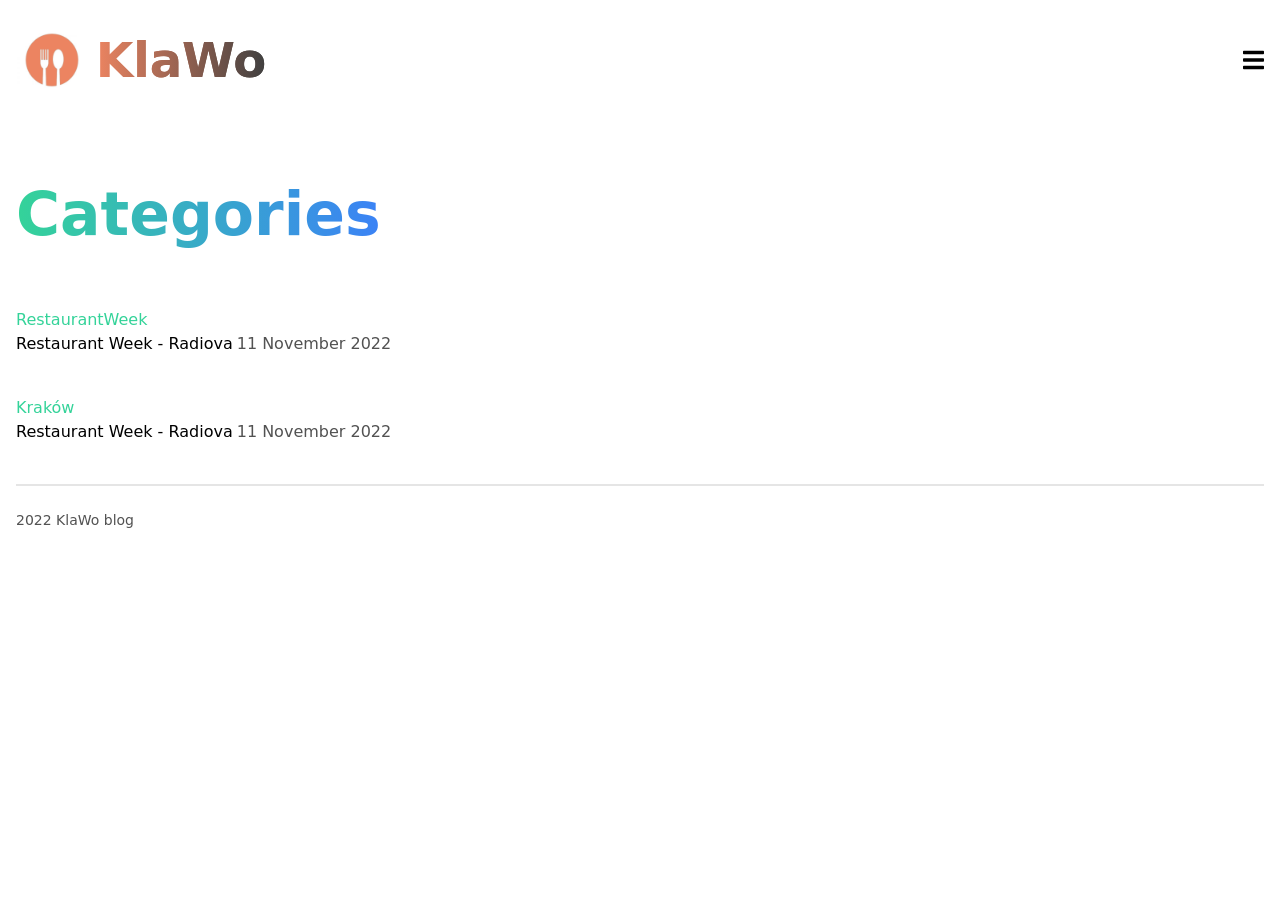
<file: categories/index.html>
<!DOCTYPE html>
<html lang="en">
  <head>
    <meta charset="utf-8">
    <meta content="ie=edge" http-equiv="x-ua-compatible">
    <meta content="width=device-width, initial-scale=1" name="viewport">

    <title>
  
    Categories
    -
    KlaWo Blog
  
</title>



<meta property="og:title" content="Categories"/>

<meta content="website" property="og:type"/>
<meta property="og:url" content="/categories/"/>

  <meta property="og:image" content="https://www.zerostatic.io/theme/jekyll-atlantic/jekyll-atlantic-screenshot.png"/>


<meta content="summary" name="twitter:card"/>
<meta name="twitter:site" content="@zerostaticio"/>

<meta name="twitter:creator" content="@zerostaticio"/>


    <link rel="icon" href="/favicon.png">
    <link href="/assets/css/style.css" rel="stylesheet">
  </head>
  <body class="page ">
    <div id="menu-container"
  class=" bg-blue-600 h-screen w-screen fixed z-50 p-8 flex-col items-center justify-around bg-gradient-to-b from-orange to-gray-700 opacity-90 overflow-hidden hidden">
  <div id="menu-close" class="top-7 right-7 absolute">
    <svg aria-hidden="true" focusable="false" class="h-6 text-white" role="img" xmlns="http://www.w3.org/2000/svg"
      viewBox="0 0 352 512">
      <path fill="currentColor"
        d="M242.72 256l100.07-100.07c12.28-12.28 12.28-32.19 0-44.48l-22.24-22.24c-12.28-12.28-32.19-12.28-44.48 0L176 189.28 75.93 89.21c-12.28-12.28-32.19-12.28-44.48 0L9.21 111.45c-12.28 12.28-12.28 32.19 0 44.48L109.28 256 9.21 356.07c-12.28 12.28-12.28 32.19 0 44.48l22.24 22.24c12.28 12.28 32.2 12.28 44.48 0L176 322.72l100.07 100.07c12.28 12.28 32.2 12.28 44.48 0l22.24-22.24c12.28-12.28 12.28-32.19 0-44.48L242.72 256z">
      </path>
    </svg>
  </div>
  <div class="flex flex-col text-center text-white text-2xl font-bold">
    
    <a class="py-2" href="/">Home</a>
    
    <a class="py-2" href="/blog/">Blog</a>
    
    <a class="py-2" href="/about/">About</a>
    
  </div>
</div>
    <div class="container mx-auto px-6 md:px-4">
      <header class="flex items-center justify-between py-6">
  <div class="logo hidden md:block">
  <a class="flex items-center hover:opacity-70 transition duration-300 ease-in-out" href="">
    
    <img class="mr-2" height="72px" width="72px"
      alt="KlaWo Blog Logo" src="/assets/images/logo/logo.jpg" />
    
    
    <h2 class="text-5xl font-sans font-semibold text-transparent bg-clip-text bg-gradient-to-r from-orange to-gray-700"><strong>KlaWo</strong></h2>
    
  </a>
</div>
<div class="logo-mobile block md:hidden">
  <a class="flex items-center hover:opacity-70 transition duration-300 ease-in-out" href="">
    
    <img height="72px" width="72px"
      alt="KlaWo Blog Logo" src="/assets/images/logo/logo.jpg" />
    
    
    <h2 class="text-2xl font-sans font-semibold"></h2>
    
  </a>
</div>
  <div class="" id="menu-trigger">
    <svg aria-hidden="true" class="text-black" data-icon="bars" data-prefix="fas" focusable="false" height="24"
      role="img" viewbox="0 0 448 512" xmlns="http://www.w3.org/2000/svg">
      <path
        d="M16 132h416c8.837 0 16-7.163 16-16V76c0-8.837-7.163-16-16-16H16C7.163 60 0 67.163 0 76v40c0 8.837 7.163 16 16 16zm0 160h416c8.837 0 16-7.163 16-16v-40c0-8.837-7.163-16-16-16H16c-8.837 0-16 7.163-16 16v40c0 8.837 7.163 16 16 16zm0 160h416c8.837 0 16-7.163 16-16v-40c0-8.837-7.163-16-16-16H16c-8.837 0-16 7.163-16 16v40c0 8.837 7.163 16 16 16z"
        fill="currentColor"></path>
    </svg>
  </div>
</header>
      <div class="py-16">
  <h1 class="w-auto text-4xl md:text-6xl font-bold font-sans leading-none lg:w-10/12">
    <span class="text-transparent bg-clip-text bg-gradient-to-r from-green-400 to-blue-500">Categories</span>
  </h1>
</div>


  
  
  <div class="mb-10">
    <h3 class="font-medium text text-green-400" id="#restaurantweek">RestaurantWeek</h3>
    
      <div class="flex flex-col md:flex-row align-center items-center w-full lg:w-10/12 mb-2">
  <span>
    <a href="/blog/2022-11-12-restaurant-week-radiova/" class="hover:text-green-500">
      <h2 class="text-1xl font-medium mr-1">Restaurant Week - Radiova</h2>
    </a>
  </span>
  <span class="text-1xl font-light mr-1 text-gray-600 ">11 November 2022</span>
</div>
    
  </div>

  
  
  <div class="mb-10">
    <h3 class="font-medium text text-green-400" id="#kraków">Kraków</h3>
    
      <div class="flex flex-col md:flex-row align-center items-center w-full lg:w-10/12 mb-2">
  <span>
    <a href="/blog/2022-11-12-restaurant-week-radiova/" class="hover:text-green-500">
      <h2 class="text-1xl font-medium mr-1">Restaurant Week - Radiova</h2>
    </a>
  </span>
  <span class="text-1xl font-light mr-1 text-gray-600 ">11 November 2022</span>
</div>
    
  </div>

      <footer class="py-6 border-t-2">
  <div class="container mx-auto">
    <div class="text-sm text-gray-600">
      <span>2022 KlaWo blog</span>
    </div>
  </div>
</footer>
    </div>
    
    
    

    <script type="text/javascript" src="/assets/js/hamburger.js"></script>
  </body>
</html>
</file>
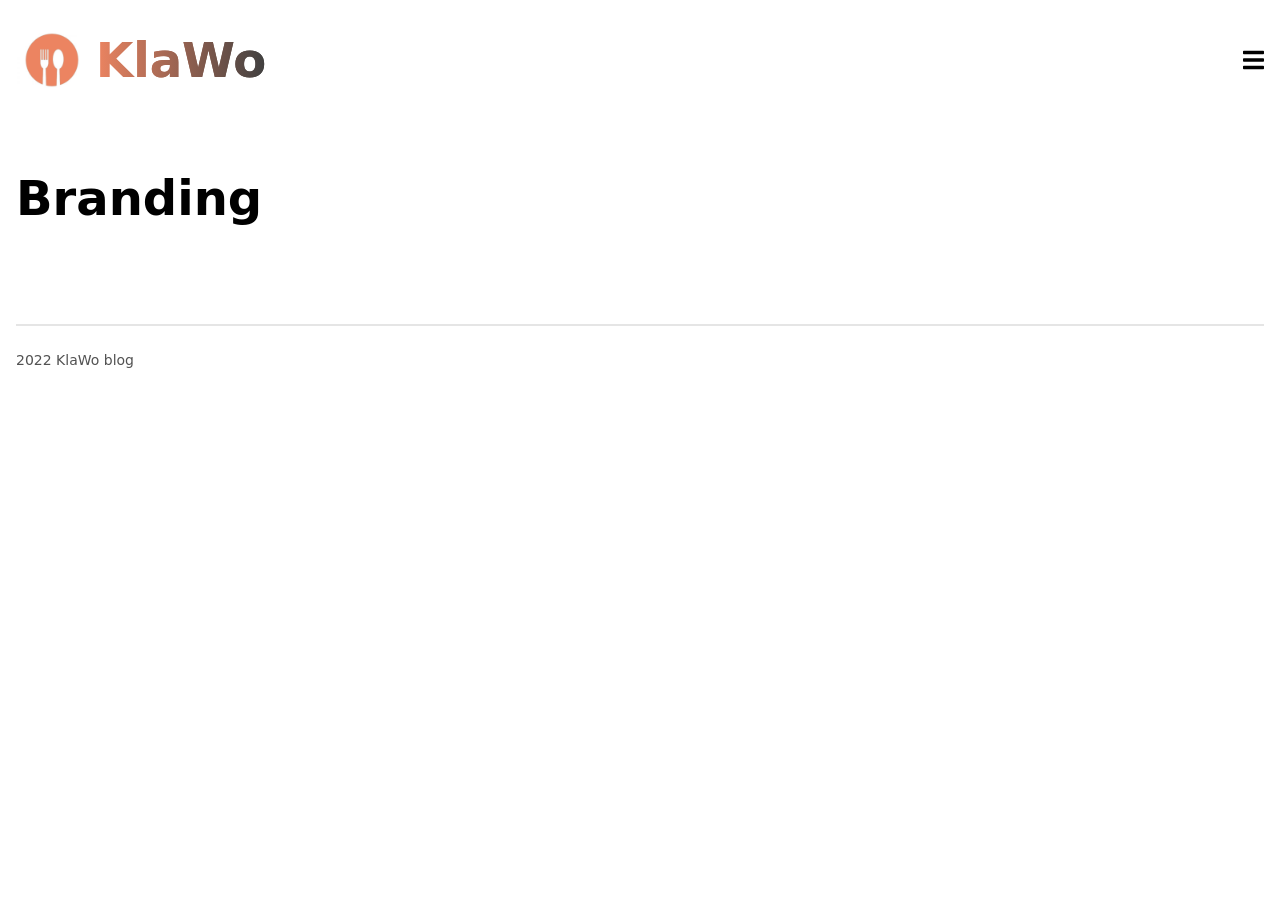
<file: category/branding/index.html>
<!DOCTYPE html>
<html lang="en">
  <head>
    <meta charset="utf-8">
    <meta content="ie=edge" http-equiv="x-ua-compatible">
    <meta content="width=device-width, initial-scale=1" name="viewport">

    <title>
  
    Branding
    -
    KlaWo Blog
  
</title>



<meta property="og:title" content="Branding"/>

<meta content="website" property="og:type"/>
<meta property="og:url" content="/category/branding/"/>

  <meta property="og:image" content="https://www.zerostatic.io/theme/jekyll-atlantic/jekyll-atlantic-screenshot.png"/>


<meta content="summary" name="twitter:card"/>
<meta name="twitter:site" content="@zerostaticio"/>

<meta name="twitter:creator" content="@zerostaticio"/>


    <link rel="icon" href="/favicon.png">
    <link href="/assets/css/style.css" rel="stylesheet">
  </head>
  <body class="page ">
    <div id="menu-container"
  class=" bg-blue-600 h-screen w-screen fixed z-50 p-8 flex-col items-center justify-around bg-gradient-to-b from-orange to-gray-700 opacity-90 overflow-hidden hidden">
  <div id="menu-close" class="top-7 right-7 absolute">
    <svg aria-hidden="true" focusable="false" class="h-6 text-white" role="img" xmlns="http://www.w3.org/2000/svg"
      viewBox="0 0 352 512">
      <path fill="currentColor"
        d="M242.72 256l100.07-100.07c12.28-12.28 12.28-32.19 0-44.48l-22.24-22.24c-12.28-12.28-32.19-12.28-44.48 0L176 189.28 75.93 89.21c-12.28-12.28-32.19-12.28-44.48 0L9.21 111.45c-12.28 12.28-12.28 32.19 0 44.48L109.28 256 9.21 356.07c-12.28 12.28-12.28 32.19 0 44.48l22.24 22.24c12.28 12.28 32.2 12.28 44.48 0L176 322.72l100.07 100.07c12.28 12.28 32.2 12.28 44.48 0l22.24-22.24c12.28-12.28 12.28-32.19 0-44.48L242.72 256z">
      </path>
    </svg>
  </div>
  <div class="flex flex-col text-center text-white text-2xl font-bold">
    
    <a class="py-2" href="/">Home</a>
    
    <a class="py-2" href="/blog/">Blog</a>
    
    <a class="py-2" href="/about/">About</a>
    
  </div>
</div>
    <div class="container mx-auto px-6 md:px-4">
      <header class="flex items-center justify-between py-6">
  <div class="logo hidden md:block">
  <a class="flex items-center hover:opacity-70 transition duration-300 ease-in-out" href="">
    
    <img class="mr-2" height="72px" width="72px"
      alt="KlaWo Blog Logo" src="/assets/images/logo/logo.jpg" />
    
    
    <h2 class="text-5xl font-sans font-semibold text-transparent bg-clip-text bg-gradient-to-r from-orange to-gray-700"><strong>KlaWo</strong></h2>
    
  </a>
</div>
<div class="logo-mobile block md:hidden">
  <a class="flex items-center hover:opacity-70 transition duration-300 ease-in-out" href="">
    
    <img height="72px" width="72px"
      alt="KlaWo Blog Logo" src="/assets/images/logo/logo.jpg" />
    
    
    <h2 class="text-2xl font-sans font-semibold"></h2>
    
  </a>
</div>
  <div class="" id="menu-trigger">
    <svg aria-hidden="true" class="text-black" data-icon="bars" data-prefix="fas" focusable="false" height="24"
      role="img" viewbox="0 0 448 512" xmlns="http://www.w3.org/2000/svg">
      <path
        d="M16 132h416c8.837 0 16-7.163 16-16V76c0-8.837-7.163-16-16-16H16C7.163 60 0 67.163 0 76v40c0 8.837 7.163 16 16 16zm0 160h416c8.837 0 16-7.163 16-16v-40c0-8.837-7.163-16-16-16H16c-8.837 0-16 7.163-16 16v40c0 8.837 7.163 16 16 16zm0 160h416c8.837 0 16-7.163 16-16v-40c0-8.837-7.163-16-16-16H16c-8.837 0-16 7.163-16 16v40c0 8.837 7.163 16 16 16z"
        fill="currentColor"></path>
    </svg>
  </div>
</header>
      




<div class="py-6 md:py-12 lg:w-10/12 ">
  
  <h1 class="heading text-4xl md:text-5xl font-bold font-sans md:leading-tight">
    Branding
  </h1>
  
</div>

<main class="pb-6 md:pb-12">
  
  
</main>
      <footer class="py-6 border-t-2">
  <div class="container mx-auto">
    <div class="text-sm text-gray-600">
      <span>2022 KlaWo blog</span>
    </div>
  </div>
</footer>
    </div>
    
    
    

    <script type="text/javascript" src="/assets/js/hamburger.js"></script>
  </body>
</html>
</file>
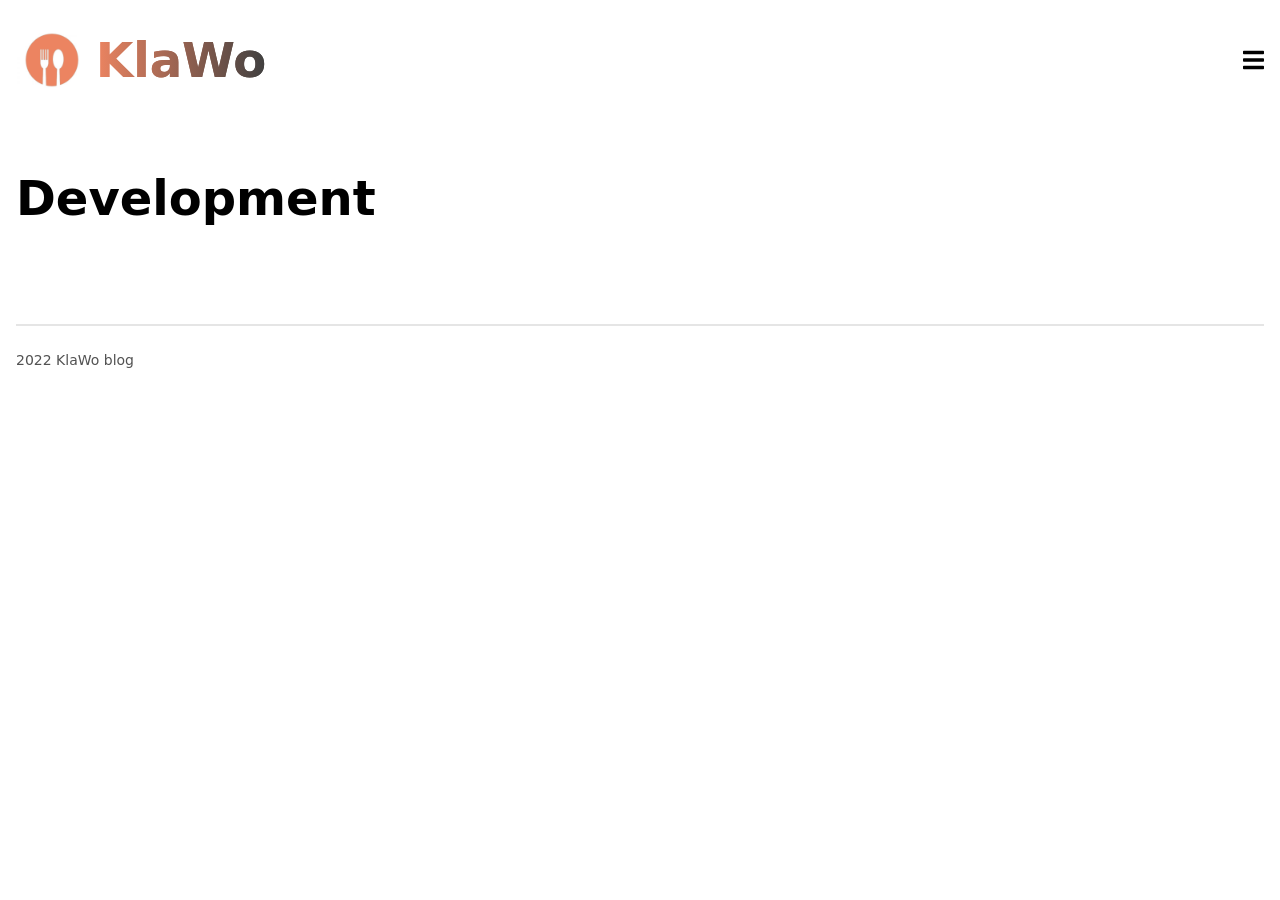
<file: category/development/index.html>
<!DOCTYPE html>
<html lang="en">
  <head>
    <meta charset="utf-8">
    <meta content="ie=edge" http-equiv="x-ua-compatible">
    <meta content="width=device-width, initial-scale=1" name="viewport">

    <title>
  
    Development
    -
    KlaWo Blog
  
</title>



<meta property="og:title" content="Development"/>

<meta content="website" property="og:type"/>
<meta property="og:url" content="/category/development/"/>

  <meta property="og:image" content="https://www.zerostatic.io/theme/jekyll-atlantic/jekyll-atlantic-screenshot.png"/>


<meta content="summary" name="twitter:card"/>
<meta name="twitter:site" content="@zerostaticio"/>

<meta name="twitter:creator" content="@zerostaticio"/>


    <link rel="icon" href="/favicon.png">
    <link href="/assets/css/style.css" rel="stylesheet">
  </head>
  <body class="page ">
    <div id="menu-container"
  class=" bg-blue-600 h-screen w-screen fixed z-50 p-8 flex-col items-center justify-around bg-gradient-to-b from-orange to-gray-700 opacity-90 overflow-hidden hidden">
  <div id="menu-close" class="top-7 right-7 absolute">
    <svg aria-hidden="true" focusable="false" class="h-6 text-white" role="img" xmlns="http://www.w3.org/2000/svg"
      viewBox="0 0 352 512">
      <path fill="currentColor"
        d="M242.72 256l100.07-100.07c12.28-12.28 12.28-32.19 0-44.48l-22.24-22.24c-12.28-12.28-32.19-12.28-44.48 0L176 189.28 75.93 89.21c-12.28-12.28-32.19-12.28-44.48 0L9.21 111.45c-12.28 12.28-12.28 32.19 0 44.48L109.28 256 9.21 356.07c-12.28 12.28-12.28 32.19 0 44.48l22.24 22.24c12.28 12.28 32.2 12.28 44.48 0L176 322.72l100.07 100.07c12.28 12.28 32.2 12.28 44.48 0l22.24-22.24c12.28-12.28 12.28-32.19 0-44.48L242.72 256z">
      </path>
    </svg>
  </div>
  <div class="flex flex-col text-center text-white text-2xl font-bold">
    
    <a class="py-2" href="/">Home</a>
    
    <a class="py-2" href="/blog/">Blog</a>
    
    <a class="py-2" href="/about/">About</a>
    
  </div>
</div>
    <div class="container mx-auto px-6 md:px-4">
      <header class="flex items-center justify-between py-6">
  <div class="logo hidden md:block">
  <a class="flex items-center hover:opacity-70 transition duration-300 ease-in-out" href="">
    
    <img class="mr-2" height="72px" width="72px"
      alt="KlaWo Blog Logo" src="/assets/images/logo/logo.jpg" />
    
    
    <h2 class="text-5xl font-sans font-semibold text-transparent bg-clip-text bg-gradient-to-r from-orange to-gray-700"><strong>KlaWo</strong></h2>
    
  </a>
</div>
<div class="logo-mobile block md:hidden">
  <a class="flex items-center hover:opacity-70 transition duration-300 ease-in-out" href="">
    
    <img height="72px" width="72px"
      alt="KlaWo Blog Logo" src="/assets/images/logo/logo.jpg" />
    
    
    <h2 class="text-2xl font-sans font-semibold"></h2>
    
  </a>
</div>
  <div class="" id="menu-trigger">
    <svg aria-hidden="true" class="text-black" data-icon="bars" data-prefix="fas" focusable="false" height="24"
      role="img" viewbox="0 0 448 512" xmlns="http://www.w3.org/2000/svg">
      <path
        d="M16 132h416c8.837 0 16-7.163 16-16V76c0-8.837-7.163-16-16-16H16C7.163 60 0 67.163 0 76v40c0 8.837 7.163 16 16 16zm0 160h416c8.837 0 16-7.163 16-16v-40c0-8.837-7.163-16-16-16H16c-8.837 0-16 7.163-16 16v40c0 8.837 7.163 16 16 16zm0 160h416c8.837 0 16-7.163 16-16v-40c0-8.837-7.163-16-16-16H16c-8.837 0-16 7.163-16 16v40c0 8.837 7.163 16 16 16z"
        fill="currentColor"></path>
    </svg>
  </div>
</header>
      




<div class="py-6 md:py-12 lg:w-10/12 ">
  
  <h1 class="heading text-4xl md:text-5xl font-bold font-sans md:leading-tight">
    Development
  </h1>
  
</div>

<main class="pb-6 md:pb-12">
  
  
</main>
      <footer class="py-6 border-t-2">
  <div class="container mx-auto">
    <div class="text-sm text-gray-600">
      <span>2022 KlaWo blog</span>
    </div>
  </div>
</footer>
    </div>
    
    
    

    <script type="text/javascript" src="/assets/js/hamburger.js"></script>
  </body>
</html>
</file>
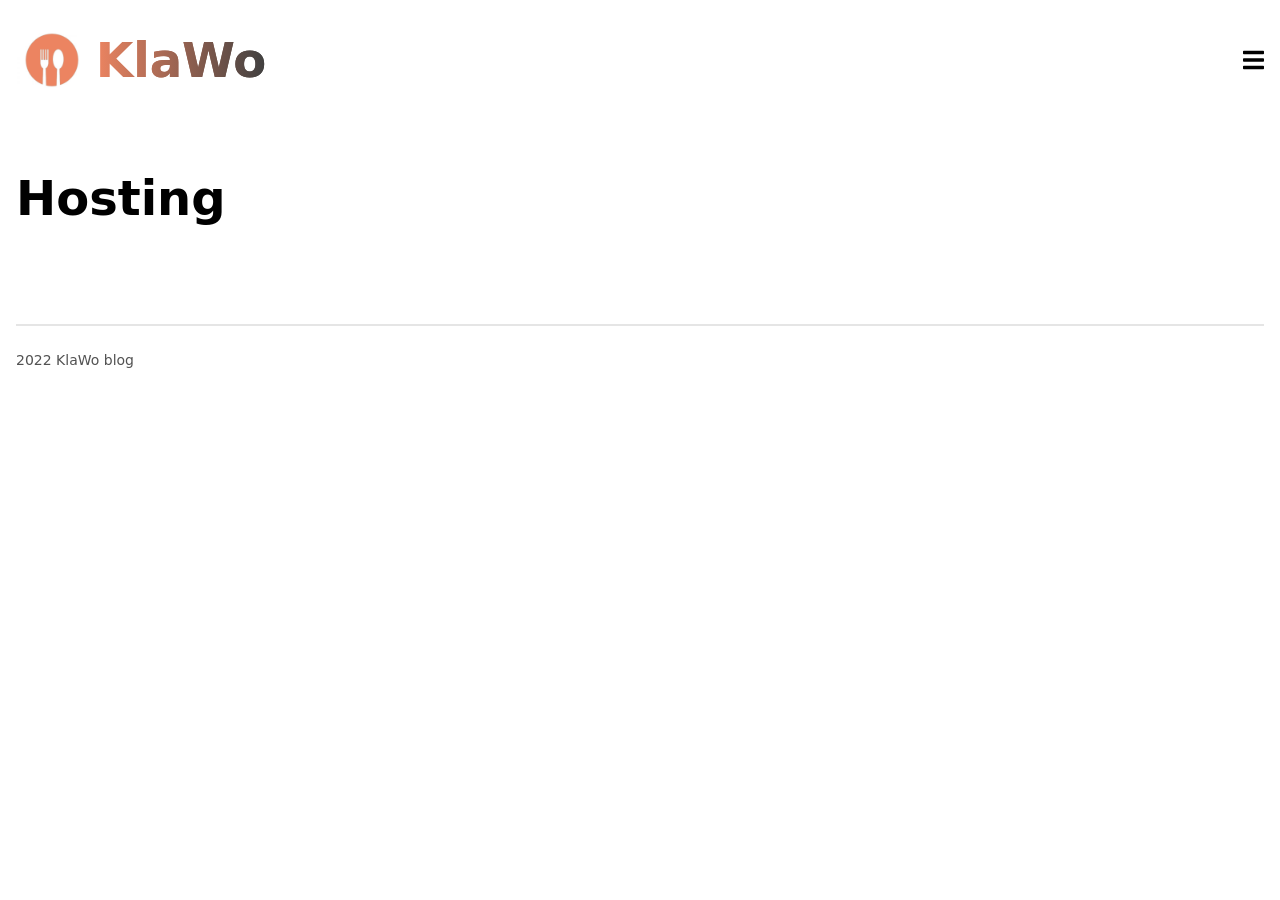
<file: category/hosting/index.html>
<!DOCTYPE html>
<html lang="en">
  <head>
    <meta charset="utf-8">
    <meta content="ie=edge" http-equiv="x-ua-compatible">
    <meta content="width=device-width, initial-scale=1" name="viewport">

    <title>
  
    Hosting
    -
    KlaWo Blog
  
</title>



<meta property="og:title" content="Hosting"/>

<meta content="website" property="og:type"/>
<meta property="og:url" content="/category/hosting/"/>

  <meta property="og:image" content="https://www.zerostatic.io/theme/jekyll-atlantic/jekyll-atlantic-screenshot.png"/>


<meta content="summary" name="twitter:card"/>
<meta name="twitter:site" content="@zerostaticio"/>

<meta name="twitter:creator" content="@zerostaticio"/>


    <link rel="icon" href="/favicon.png">
    <link href="/assets/css/style.css" rel="stylesheet">
  </head>
  <body class="page ">
    <div id="menu-container"
  class=" bg-blue-600 h-screen w-screen fixed z-50 p-8 flex-col items-center justify-around bg-gradient-to-b from-orange to-gray-700 opacity-90 overflow-hidden hidden">
  <div id="menu-close" class="top-7 right-7 absolute">
    <svg aria-hidden="true" focusable="false" class="h-6 text-white" role="img" xmlns="http://www.w3.org/2000/svg"
      viewBox="0 0 352 512">
      <path fill="currentColor"
        d="M242.72 256l100.07-100.07c12.28-12.28 12.28-32.19 0-44.48l-22.24-22.24c-12.28-12.28-32.19-12.28-44.48 0L176 189.28 75.93 89.21c-12.28-12.28-32.19-12.28-44.48 0L9.21 111.45c-12.28 12.28-12.28 32.19 0 44.48L109.28 256 9.21 356.07c-12.28 12.28-12.28 32.19 0 44.48l22.24 22.24c12.28 12.28 32.2 12.28 44.48 0L176 322.72l100.07 100.07c12.28 12.28 32.2 12.28 44.48 0l22.24-22.24c12.28-12.28 12.28-32.19 0-44.48L242.72 256z">
      </path>
    </svg>
  </div>
  <div class="flex flex-col text-center text-white text-2xl font-bold">
    
    <a class="py-2" href="/">Home</a>
    
    <a class="py-2" href="/blog/">Blog</a>
    
    <a class="py-2" href="/about/">About</a>
    
  </div>
</div>
    <div class="container mx-auto px-6 md:px-4">
      <header class="flex items-center justify-between py-6">
  <div class="logo hidden md:block">
  <a class="flex items-center hover:opacity-70 transition duration-300 ease-in-out" href="">
    
    <img class="mr-2" height="72px" width="72px"
      alt="KlaWo Blog Logo" src="/assets/images/logo/logo.jpg" />
    
    
    <h2 class="text-5xl font-sans font-semibold text-transparent bg-clip-text bg-gradient-to-r from-orange to-gray-700"><strong>KlaWo</strong></h2>
    
  </a>
</div>
<div class="logo-mobile block md:hidden">
  <a class="flex items-center hover:opacity-70 transition duration-300 ease-in-out" href="">
    
    <img height="72px" width="72px"
      alt="KlaWo Blog Logo" src="/assets/images/logo/logo.jpg" />
    
    
    <h2 class="text-2xl font-sans font-semibold"></h2>
    
  </a>
</div>
  <div class="" id="menu-trigger">
    <svg aria-hidden="true" class="text-black" data-icon="bars" data-prefix="fas" focusable="false" height="24"
      role="img" viewbox="0 0 448 512" xmlns="http://www.w3.org/2000/svg">
      <path
        d="M16 132h416c8.837 0 16-7.163 16-16V76c0-8.837-7.163-16-16-16H16C7.163 60 0 67.163 0 76v40c0 8.837 7.163 16 16 16zm0 160h416c8.837 0 16-7.163 16-16v-40c0-8.837-7.163-16-16-16H16c-8.837 0-16 7.163-16 16v40c0 8.837 7.163 16 16 16zm0 160h416c8.837 0 16-7.163 16-16v-40c0-8.837-7.163-16-16-16H16c-8.837 0-16 7.163-16 16v40c0 8.837 7.163 16 16 16z"
        fill="currentColor"></path>
    </svg>
  </div>
</header>
      




<div class="py-6 md:py-12 lg:w-10/12 ">
  
  <h1 class="heading text-4xl md:text-5xl font-bold font-sans md:leading-tight">
    Hosting
  </h1>
  
</div>

<main class="pb-6 md:pb-12">
  
  
</main>
      <footer class="py-6 border-t-2">
  <div class="container mx-auto">
    <div class="text-sm text-gray-600">
      <span>2022 KlaWo blog</span>
    </div>
  </div>
</footer>
    </div>
    
    
    

    <script type="text/javascript" src="/assets/js/hamburger.js"></script>
  </body>
</html>
</file>
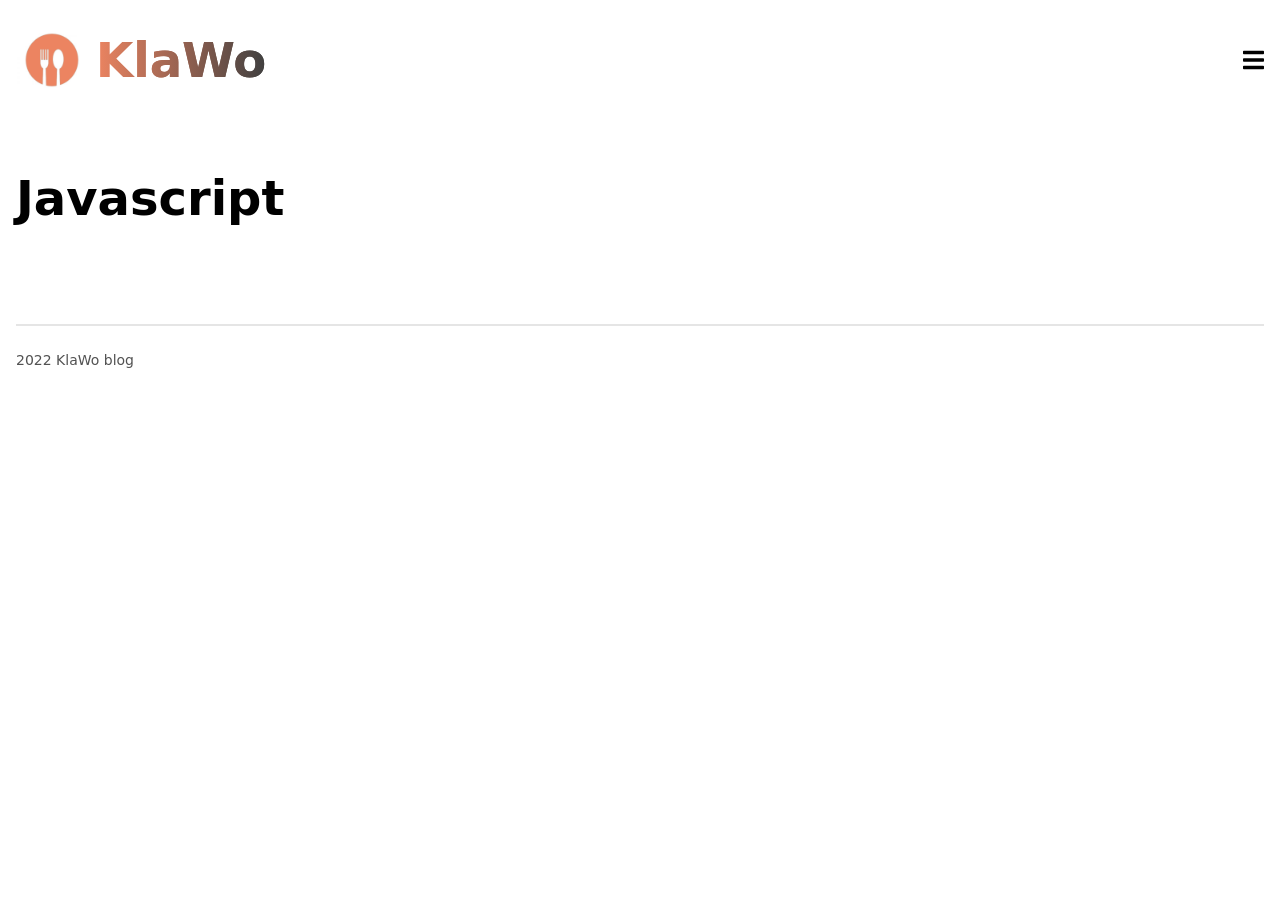
<file: category/javascript/index.html>
<!DOCTYPE html>
<html lang="en">
  <head>
    <meta charset="utf-8">
    <meta content="ie=edge" http-equiv="x-ua-compatible">
    <meta content="width=device-width, initial-scale=1" name="viewport">

    <title>
  
    Javascript
    -
    KlaWo Blog
  
</title>



<meta property="og:title" content="Javascript"/>

<meta content="website" property="og:type"/>
<meta property="og:url" content="/category/javascript/"/>

  <meta property="og:image" content="https://www.zerostatic.io/theme/jekyll-atlantic/jekyll-atlantic-screenshot.png"/>


<meta content="summary" name="twitter:card"/>
<meta name="twitter:site" content="@zerostaticio"/>

<meta name="twitter:creator" content="@zerostaticio"/>


    <link rel="icon" href="/favicon.png">
    <link href="/assets/css/style.css" rel="stylesheet">
  </head>
  <body class="page ">
    <div id="menu-container"
  class=" bg-blue-600 h-screen w-screen fixed z-50 p-8 flex-col items-center justify-around bg-gradient-to-b from-orange to-gray-700 opacity-90 overflow-hidden hidden">
  <div id="menu-close" class="top-7 right-7 absolute">
    <svg aria-hidden="true" focusable="false" class="h-6 text-white" role="img" xmlns="http://www.w3.org/2000/svg"
      viewBox="0 0 352 512">
      <path fill="currentColor"
        d="M242.72 256l100.07-100.07c12.28-12.28 12.28-32.19 0-44.48l-22.24-22.24c-12.28-12.28-32.19-12.28-44.48 0L176 189.28 75.93 89.21c-12.28-12.28-32.19-12.28-44.48 0L9.21 111.45c-12.28 12.28-12.28 32.19 0 44.48L109.28 256 9.21 356.07c-12.28 12.28-12.28 32.19 0 44.48l22.24 22.24c12.28 12.28 32.2 12.28 44.48 0L176 322.72l100.07 100.07c12.28 12.28 32.2 12.28 44.48 0l22.24-22.24c12.28-12.28 12.28-32.19 0-44.48L242.72 256z">
      </path>
    </svg>
  </div>
  <div class="flex flex-col text-center text-white text-2xl font-bold">
    
    <a class="py-2" href="/">Home</a>
    
    <a class="py-2" href="/blog/">Blog</a>
    
    <a class="py-2" href="/about/">About</a>
    
  </div>
</div>
    <div class="container mx-auto px-6 md:px-4">
      <header class="flex items-center justify-between py-6">
  <div class="logo hidden md:block">
  <a class="flex items-center hover:opacity-70 transition duration-300 ease-in-out" href="">
    
    <img class="mr-2" height="72px" width="72px"
      alt="KlaWo Blog Logo" src="/assets/images/logo/logo.jpg" />
    
    
    <h2 class="text-5xl font-sans font-semibold text-transparent bg-clip-text bg-gradient-to-r from-orange to-gray-700"><strong>KlaWo</strong></h2>
    
  </a>
</div>
<div class="logo-mobile block md:hidden">
  <a class="flex items-center hover:opacity-70 transition duration-300 ease-in-out" href="">
    
    <img height="72px" width="72px"
      alt="KlaWo Blog Logo" src="/assets/images/logo/logo.jpg" />
    
    
    <h2 class="text-2xl font-sans font-semibold"></h2>
    
  </a>
</div>
  <div class="" id="menu-trigger">
    <svg aria-hidden="true" class="text-black" data-icon="bars" data-prefix="fas" focusable="false" height="24"
      role="img" viewbox="0 0 448 512" xmlns="http://www.w3.org/2000/svg">
      <path
        d="M16 132h416c8.837 0 16-7.163 16-16V76c0-8.837-7.163-16-16-16H16C7.163 60 0 67.163 0 76v40c0 8.837 7.163 16 16 16zm0 160h416c8.837 0 16-7.163 16-16v-40c0-8.837-7.163-16-16-16H16c-8.837 0-16 7.163-16 16v40c0 8.837 7.163 16 16 16zm0 160h416c8.837 0 16-7.163 16-16v-40c0-8.837-7.163-16-16-16H16c-8.837 0-16 7.163-16 16v40c0 8.837 7.163 16 16 16z"
        fill="currentColor"></path>
    </svg>
  </div>
</header>
      




<div class="py-6 md:py-12 lg:w-10/12 ">
  
  <h1 class="heading text-4xl md:text-5xl font-bold font-sans md:leading-tight">
    Javascript
  </h1>
  
</div>

<main class="pb-6 md:pb-12">
  
  
</main>
      <footer class="py-6 border-t-2">
  <div class="container mx-auto">
    <div class="text-sm text-gray-600">
      <span>2022 KlaWo blog</span>
    </div>
  </div>
</footer>
    </div>
    
    
    

    <script type="text/javascript" src="/assets/js/hamburger.js"></script>
  </body>
</html>
</file>
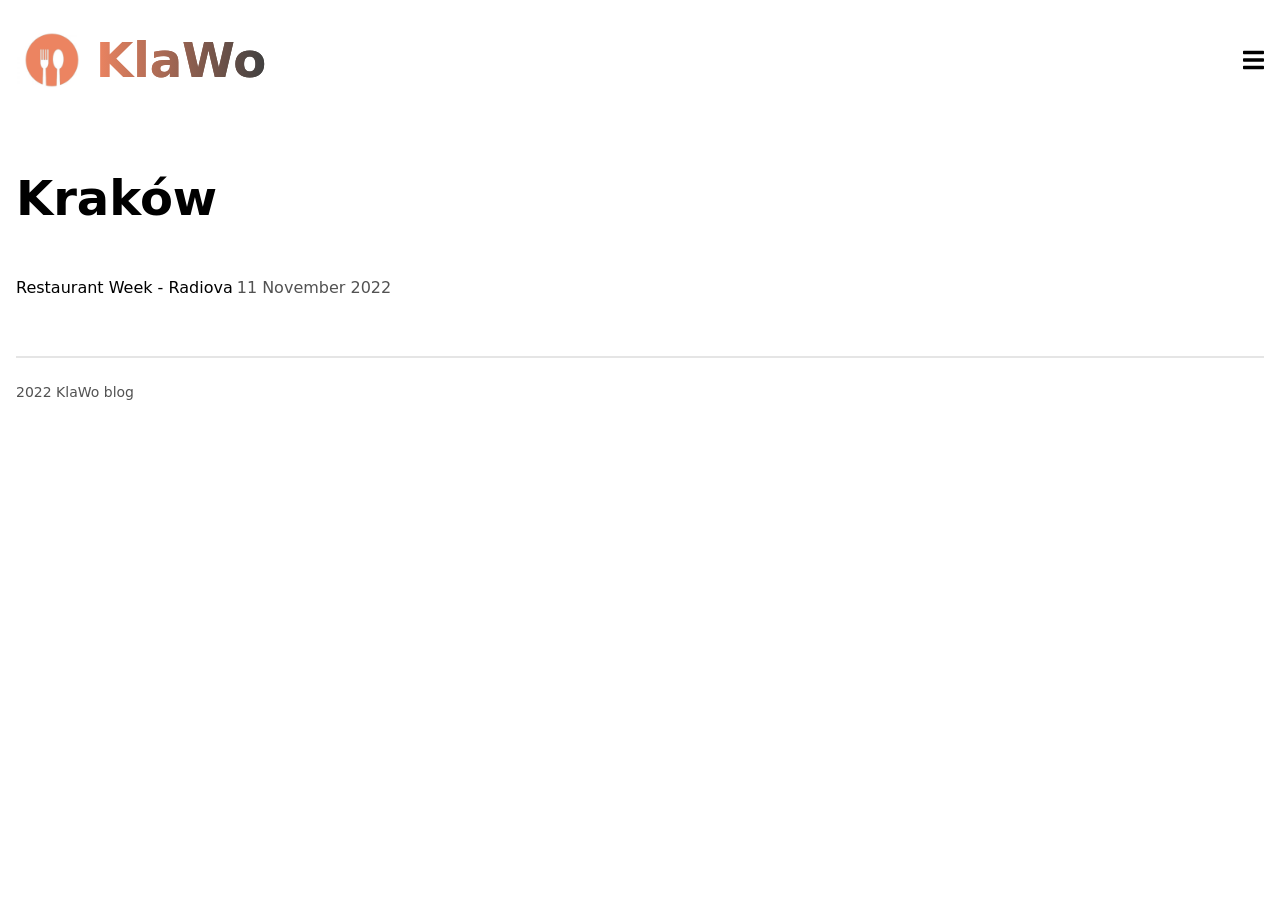
<file: category/kraków/index.html>
<!DOCTYPE html>
<html lang="en">
  <head>
    <meta charset="utf-8">
    <meta content="ie=edge" http-equiv="x-ua-compatible">
    <meta content="width=device-width, initial-scale=1" name="viewport">

    <title>
  
    Kraków
    -
    KlaWo Blog
  
</title>



<meta property="og:title" content="Kraków"/>

<meta content="website" property="og:type"/>
<meta property="og:url" content="/category/krak%C3%B3w/"/>

  <meta property="og:image" content="https://www.zerostatic.io/theme/jekyll-atlantic/jekyll-atlantic-screenshot.png"/>


<meta content="summary" name="twitter:card"/>
<meta name="twitter:site" content="@zerostaticio"/>

<meta name="twitter:creator" content="@zerostaticio"/>


    <link rel="icon" href="/favicon.png">
    <link href="/assets/css/style.css" rel="stylesheet">
  </head>
  <body class="page ">
    <div id="menu-container"
  class=" bg-blue-600 h-screen w-screen fixed z-50 p-8 flex-col items-center justify-around bg-gradient-to-b from-orange to-gray-700 opacity-90 overflow-hidden hidden">
  <div id="menu-close" class="top-7 right-7 absolute">
    <svg aria-hidden="true" focusable="false" class="h-6 text-white" role="img" xmlns="http://www.w3.org/2000/svg"
      viewBox="0 0 352 512">
      <path fill="currentColor"
        d="M242.72 256l100.07-100.07c12.28-12.28 12.28-32.19 0-44.48l-22.24-22.24c-12.28-12.28-32.19-12.28-44.48 0L176 189.28 75.93 89.21c-12.28-12.28-32.19-12.28-44.48 0L9.21 111.45c-12.28 12.28-12.28 32.19 0 44.48L109.28 256 9.21 356.07c-12.28 12.28-12.28 32.19 0 44.48l22.24 22.24c12.28 12.28 32.2 12.28 44.48 0L176 322.72l100.07 100.07c12.28 12.28 32.2 12.28 44.48 0l22.24-22.24c12.28-12.28 12.28-32.19 0-44.48L242.72 256z">
      </path>
    </svg>
  </div>
  <div class="flex flex-col text-center text-white text-2xl font-bold">
    
    <a class="py-2" href="/">Home</a>
    
    <a class="py-2" href="/blog/">Blog</a>
    
    <a class="py-2" href="/about/">About</a>
    
  </div>
</div>
    <div class="container mx-auto px-6 md:px-4">
      <header class="flex items-center justify-between py-6">
  <div class="logo hidden md:block">
  <a class="flex items-center hover:opacity-70 transition duration-300 ease-in-out" href="">
    
    <img class="mr-2" height="72px" width="72px"
      alt="KlaWo Blog Logo" src="/assets/images/logo/logo.jpg" />
    
    
    <h2 class="text-5xl font-sans font-semibold text-transparent bg-clip-text bg-gradient-to-r from-orange to-gray-700"><strong>KlaWo</strong></h2>
    
  </a>
</div>
<div class="logo-mobile block md:hidden">
  <a class="flex items-center hover:opacity-70 transition duration-300 ease-in-out" href="">
    
    <img height="72px" width="72px"
      alt="KlaWo Blog Logo" src="/assets/images/logo/logo.jpg" />
    
    
    <h2 class="text-2xl font-sans font-semibold"></h2>
    
  </a>
</div>
  <div class="" id="menu-trigger">
    <svg aria-hidden="true" class="text-black" data-icon="bars" data-prefix="fas" focusable="false" height="24"
      role="img" viewbox="0 0 448 512" xmlns="http://www.w3.org/2000/svg">
      <path
        d="M16 132h416c8.837 0 16-7.163 16-16V76c0-8.837-7.163-16-16-16H16C7.163 60 0 67.163 0 76v40c0 8.837 7.163 16 16 16zm0 160h416c8.837 0 16-7.163 16-16v-40c0-8.837-7.163-16-16-16H16c-8.837 0-16 7.163-16 16v40c0 8.837 7.163 16 16 16zm0 160h416c8.837 0 16-7.163 16-16v-40c0-8.837-7.163-16-16-16H16c-8.837 0-16 7.163-16 16v40c0 8.837 7.163 16 16 16z"
        fill="currentColor"></path>
    </svg>
  </div>
</header>
      




<div class="py-6 md:py-12 lg:w-10/12 ">
  
  <h1 class="heading text-4xl md:text-5xl font-bold font-sans md:leading-tight">
    Kraków
  </h1>
  
</div>

<main class="pb-6 md:pb-12">
  
  
    <div class="flex flex-col md:flex-row align-center items-center w-full lg:w-10/12 mb-2">
  <span>
    <a href="/blog/2022-11-12-restaurant-week-radiova/" class="hover:text-green-500">
      <h2 class="text-1xl font-medium mr-1">Restaurant Week - Radiova</h2>
    </a>
  </span>
  <span class="text-1xl font-light mr-1 text-gray-600 ">11 November 2022</span>
</div>
  
</main>
      <footer class="py-6 border-t-2">
  <div class="container mx-auto">
    <div class="text-sm text-gray-600">
      <span>2022 KlaWo blog</span>
    </div>
  </div>
</footer>
    </div>
    
    
    

    <script type="text/javascript" src="/assets/js/hamburger.js"></script>
  </body>
</html>
</file>
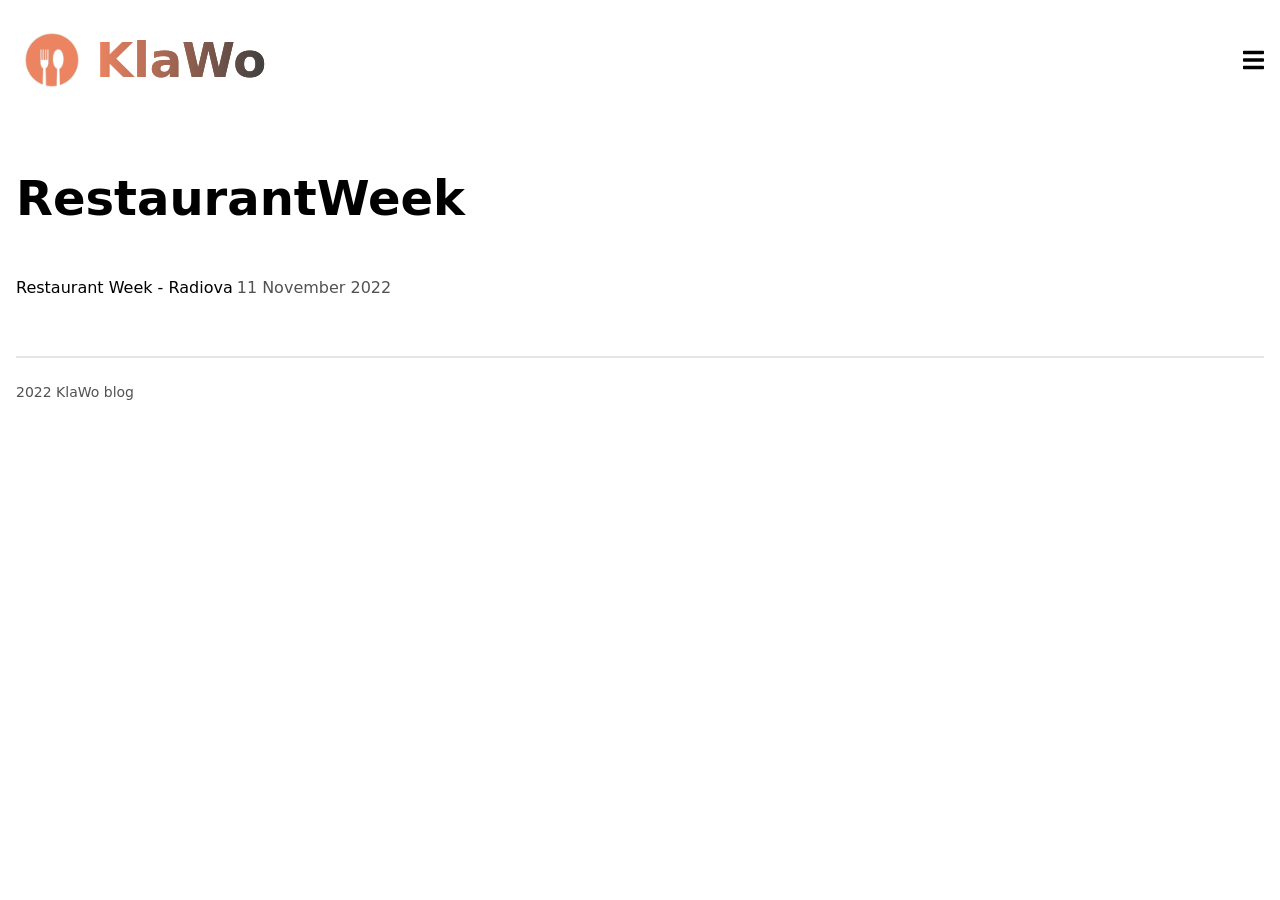
<file: category/restaurantweek/index.html>
<!DOCTYPE html>
<html lang="en">
  <head>
    <meta charset="utf-8">
    <meta content="ie=edge" http-equiv="x-ua-compatible">
    <meta content="width=device-width, initial-scale=1" name="viewport">

    <title>
  
    RestaurantWeek
    -
    KlaWo Blog
  
</title>



<meta property="og:title" content="RestaurantWeek"/>

<meta content="website" property="og:type"/>
<meta property="og:url" content="/category/restaurantweek/"/>

  <meta property="og:image" content="https://www.zerostatic.io/theme/jekyll-atlantic/jekyll-atlantic-screenshot.png"/>


<meta content="summary" name="twitter:card"/>
<meta name="twitter:site" content="@zerostaticio"/>

<meta name="twitter:creator" content="@zerostaticio"/>


    <link rel="icon" href="/favicon.png">
    <link href="/assets/css/style.css" rel="stylesheet">
  </head>
  <body class="page ">
    <div id="menu-container"
  class=" bg-blue-600 h-screen w-screen fixed z-50 p-8 flex-col items-center justify-around bg-gradient-to-b from-orange to-gray-700 opacity-90 overflow-hidden hidden">
  <div id="menu-close" class="top-7 right-7 absolute">
    <svg aria-hidden="true" focusable="false" class="h-6 text-white" role="img" xmlns="http://www.w3.org/2000/svg"
      viewBox="0 0 352 512">
      <path fill="currentColor"
        d="M242.72 256l100.07-100.07c12.28-12.28 12.28-32.19 0-44.48l-22.24-22.24c-12.28-12.28-32.19-12.28-44.48 0L176 189.28 75.93 89.21c-12.28-12.28-32.19-12.28-44.48 0L9.21 111.45c-12.28 12.28-12.28 32.19 0 44.48L109.28 256 9.21 356.07c-12.28 12.28-12.28 32.19 0 44.48l22.24 22.24c12.28 12.28 32.2 12.28 44.48 0L176 322.72l100.07 100.07c12.28 12.28 32.2 12.28 44.48 0l22.24-22.24c12.28-12.28 12.28-32.19 0-44.48L242.72 256z">
      </path>
    </svg>
  </div>
  <div class="flex flex-col text-center text-white text-2xl font-bold">
    
    <a class="py-2" href="/">Home</a>
    
    <a class="py-2" href="/blog/">Blog</a>
    
    <a class="py-2" href="/about/">About</a>
    
  </div>
</div>
    <div class="container mx-auto px-6 md:px-4">
      <header class="flex items-center justify-between py-6">
  <div class="logo hidden md:block">
  <a class="flex items-center hover:opacity-70 transition duration-300 ease-in-out" href="">
    
    <img class="mr-2" height="72px" width="72px"
      alt="KlaWo Blog Logo" src="/assets/images/logo/logo.jpg" />
    
    
    <h2 class="text-5xl font-sans font-semibold text-transparent bg-clip-text bg-gradient-to-r from-orange to-gray-700"><strong>KlaWo</strong></h2>
    
  </a>
</div>
<div class="logo-mobile block md:hidden">
  <a class="flex items-center hover:opacity-70 transition duration-300 ease-in-out" href="">
    
    <img height="72px" width="72px"
      alt="KlaWo Blog Logo" src="/assets/images/logo/logo.jpg" />
    
    
    <h2 class="text-2xl font-sans font-semibold"></h2>
    
  </a>
</div>
  <div class="" id="menu-trigger">
    <svg aria-hidden="true" class="text-black" data-icon="bars" data-prefix="fas" focusable="false" height="24"
      role="img" viewbox="0 0 448 512" xmlns="http://www.w3.org/2000/svg">
      <path
        d="M16 132h416c8.837 0 16-7.163 16-16V76c0-8.837-7.163-16-16-16H16C7.163 60 0 67.163 0 76v40c0 8.837 7.163 16 16 16zm0 160h416c8.837 0 16-7.163 16-16v-40c0-8.837-7.163-16-16-16H16c-8.837 0-16 7.163-16 16v40c0 8.837 7.163 16 16 16zm0 160h416c8.837 0 16-7.163 16-16v-40c0-8.837-7.163-16-16-16H16c-8.837 0-16 7.163-16 16v40c0 8.837 7.163 16 16 16z"
        fill="currentColor"></path>
    </svg>
  </div>
</header>
      




<div class="py-6 md:py-12 lg:w-10/12 ">
  
  <h1 class="heading text-4xl md:text-5xl font-bold font-sans md:leading-tight">
    RestaurantWeek
  </h1>
  
</div>

<main class="pb-6 md:pb-12">
  
  
    <div class="flex flex-col md:flex-row align-center items-center w-full lg:w-10/12 mb-2">
  <span>
    <a href="/blog/2022-11-12-restaurant-week-radiova/" class="hover:text-green-500">
      <h2 class="text-1xl font-medium mr-1">Restaurant Week - Radiova</h2>
    </a>
  </span>
  <span class="text-1xl font-light mr-1 text-gray-600 ">11 November 2022</span>
</div>
  
</main>
      <footer class="py-6 border-t-2">
  <div class="container mx-auto">
    <div class="text-sm text-gray-600">
      <span>2022 KlaWo blog</span>
    </div>
  </div>
</footer>
    </div>
    
    
    

    <script type="text/javascript" src="/assets/js/hamburger.js"></script>
  </body>
</html>
</file>
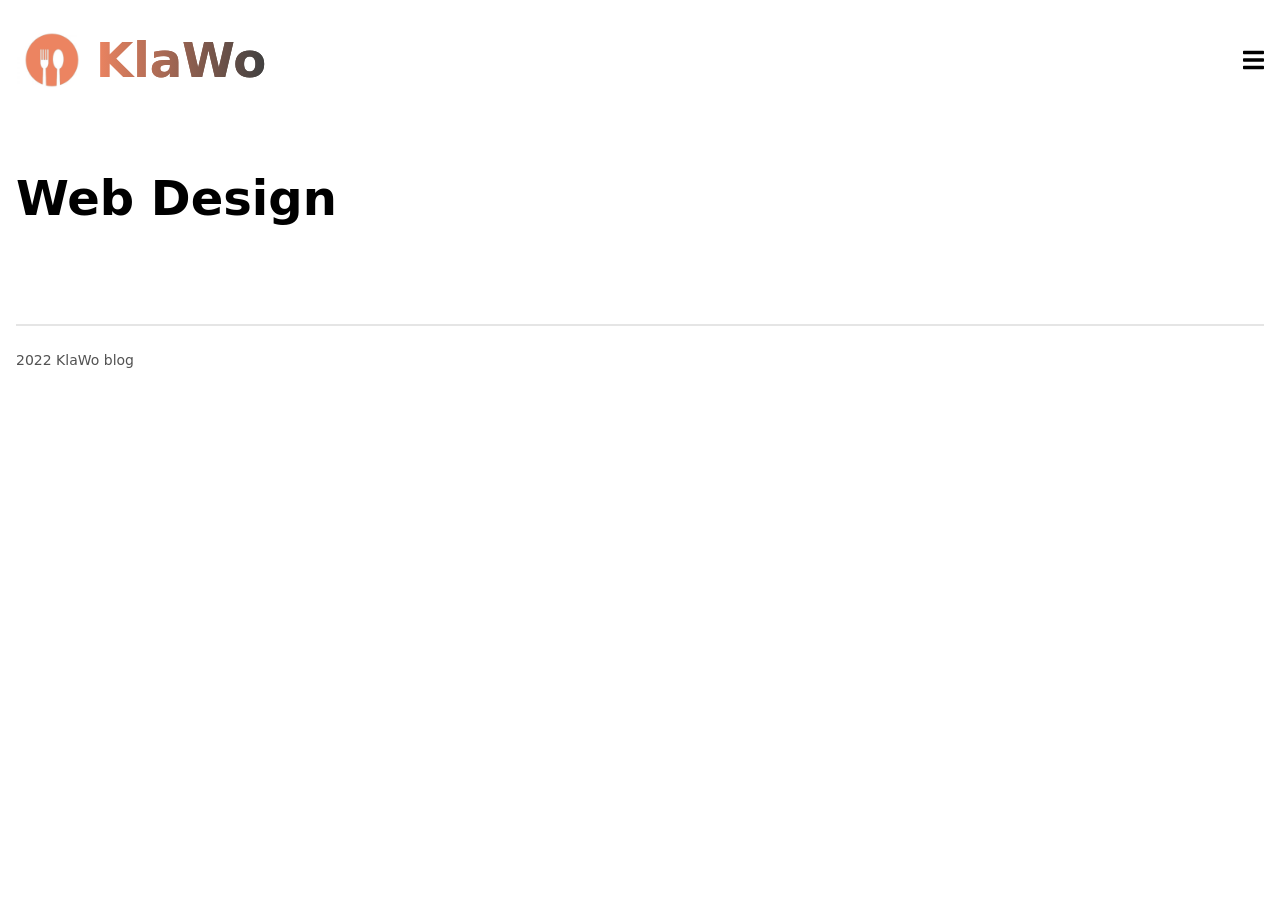
<file: category/web-design/index.html>
<!DOCTYPE html>
<html lang="en">
  <head>
    <meta charset="utf-8">
    <meta content="ie=edge" http-equiv="x-ua-compatible">
    <meta content="width=device-width, initial-scale=1" name="viewport">

    <title>
  
    Web Design
    -
    KlaWo Blog
  
</title>



<meta property="og:title" content="Web Design"/>

<meta content="website" property="og:type"/>
<meta property="og:url" content="/category/web-design/"/>

  <meta property="og:image" content="https://www.zerostatic.io/theme/jekyll-atlantic/jekyll-atlantic-screenshot.png"/>


<meta content="summary" name="twitter:card"/>
<meta name="twitter:site" content="@zerostaticio"/>

<meta name="twitter:creator" content="@zerostaticio"/>


    <link rel="icon" href="/favicon.png">
    <link href="/assets/css/style.css" rel="stylesheet">
  </head>
  <body class="page ">
    <div id="menu-container"
  class=" bg-blue-600 h-screen w-screen fixed z-50 p-8 flex-col items-center justify-around bg-gradient-to-b from-orange to-gray-700 opacity-90 overflow-hidden hidden">
  <div id="menu-close" class="top-7 right-7 absolute">
    <svg aria-hidden="true" focusable="false" class="h-6 text-white" role="img" xmlns="http://www.w3.org/2000/svg"
      viewBox="0 0 352 512">
      <path fill="currentColor"
        d="M242.72 256l100.07-100.07c12.28-12.28 12.28-32.19 0-44.48l-22.24-22.24c-12.28-12.28-32.19-12.28-44.48 0L176 189.28 75.93 89.21c-12.28-12.28-32.19-12.28-44.48 0L9.21 111.45c-12.28 12.28-12.28 32.19 0 44.48L109.28 256 9.21 356.07c-12.28 12.28-12.28 32.19 0 44.48l22.24 22.24c12.28 12.28 32.2 12.28 44.48 0L176 322.72l100.07 100.07c12.28 12.28 32.2 12.28 44.48 0l22.24-22.24c12.28-12.28 12.28-32.19 0-44.48L242.72 256z">
      </path>
    </svg>
  </div>
  <div class="flex flex-col text-center text-white text-2xl font-bold">
    
    <a class="py-2" href="/">Home</a>
    
    <a class="py-2" href="/blog/">Blog</a>
    
    <a class="py-2" href="/about/">About</a>
    
  </div>
</div>
    <div class="container mx-auto px-6 md:px-4">
      <header class="flex items-center justify-between py-6">
  <div class="logo hidden md:block">
  <a class="flex items-center hover:opacity-70 transition duration-300 ease-in-out" href="">
    
    <img class="mr-2" height="72px" width="72px"
      alt="KlaWo Blog Logo" src="/assets/images/logo/logo.jpg" />
    
    
    <h2 class="text-5xl font-sans font-semibold text-transparent bg-clip-text bg-gradient-to-r from-orange to-gray-700"><strong>KlaWo</strong></h2>
    
  </a>
</div>
<div class="logo-mobile block md:hidden">
  <a class="flex items-center hover:opacity-70 transition duration-300 ease-in-out" href="">
    
    <img height="72px" width="72px"
      alt="KlaWo Blog Logo" src="/assets/images/logo/logo.jpg" />
    
    
    <h2 class="text-2xl font-sans font-semibold"></h2>
    
  </a>
</div>
  <div class="" id="menu-trigger">
    <svg aria-hidden="true" class="text-black" data-icon="bars" data-prefix="fas" focusable="false" height="24"
      role="img" viewbox="0 0 448 512" xmlns="http://www.w3.org/2000/svg">
      <path
        d="M16 132h416c8.837 0 16-7.163 16-16V76c0-8.837-7.163-16-16-16H16C7.163 60 0 67.163 0 76v40c0 8.837 7.163 16 16 16zm0 160h416c8.837 0 16-7.163 16-16v-40c0-8.837-7.163-16-16-16H16c-8.837 0-16 7.163-16 16v40c0 8.837 7.163 16 16 16zm0 160h416c8.837 0 16-7.163 16-16v-40c0-8.837-7.163-16-16-16H16c-8.837 0-16 7.163-16 16v40c0 8.837 7.163 16 16 16z"
        fill="currentColor"></path>
    </svg>
  </div>
</header>
      




<div class="py-6 md:py-12 lg:w-10/12 ">
  
  <h1 class="heading text-4xl md:text-5xl font-bold font-sans md:leading-tight">
    Web Design
  </h1>
  
</div>

<main class="pb-6 md:pb-12">
  
  
</main>
      <footer class="py-6 border-t-2">
  <div class="container mx-auto">
    <div class="text-sm text-gray-600">
      <span>2022 KlaWo blog</span>
    </div>
  </div>
</footer>
    </div>
    
    
    

    <script type="text/javascript" src="/assets/js/hamburger.js"></script>
  </body>
</html>
</file>
